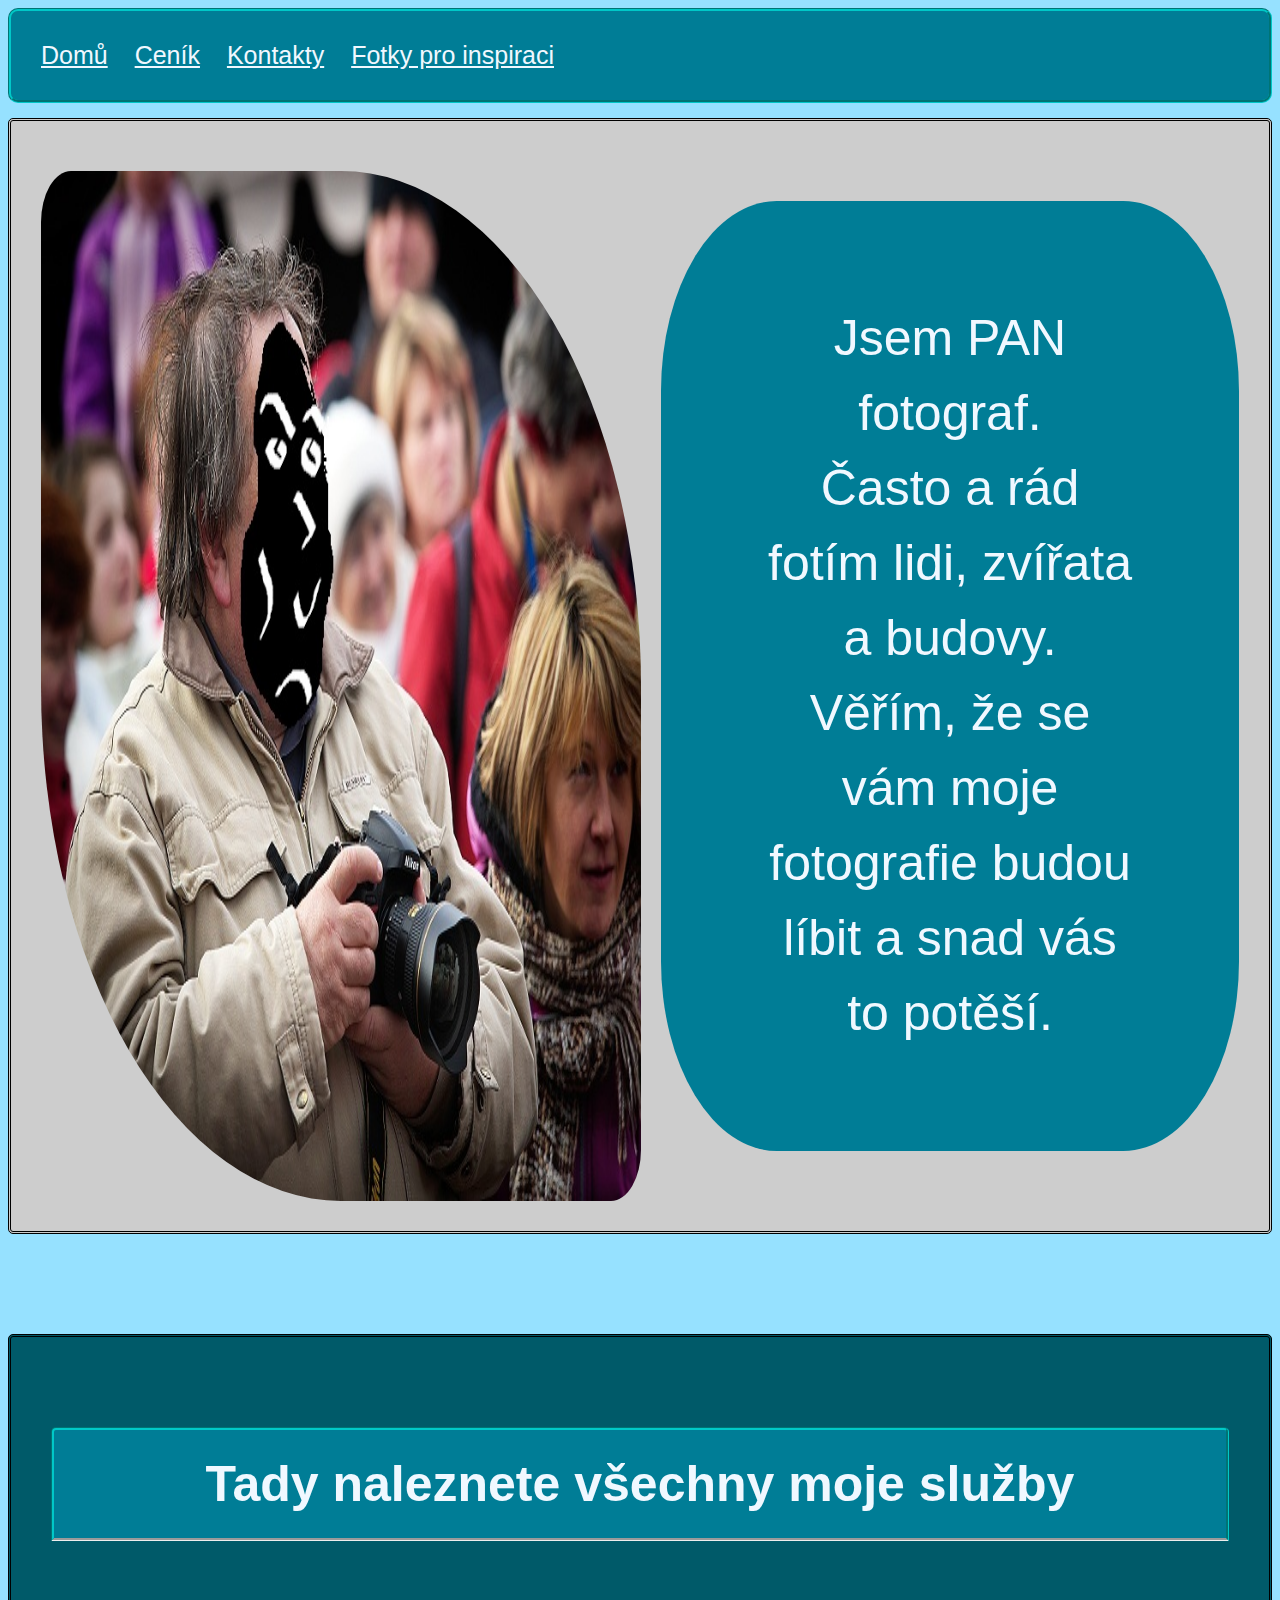
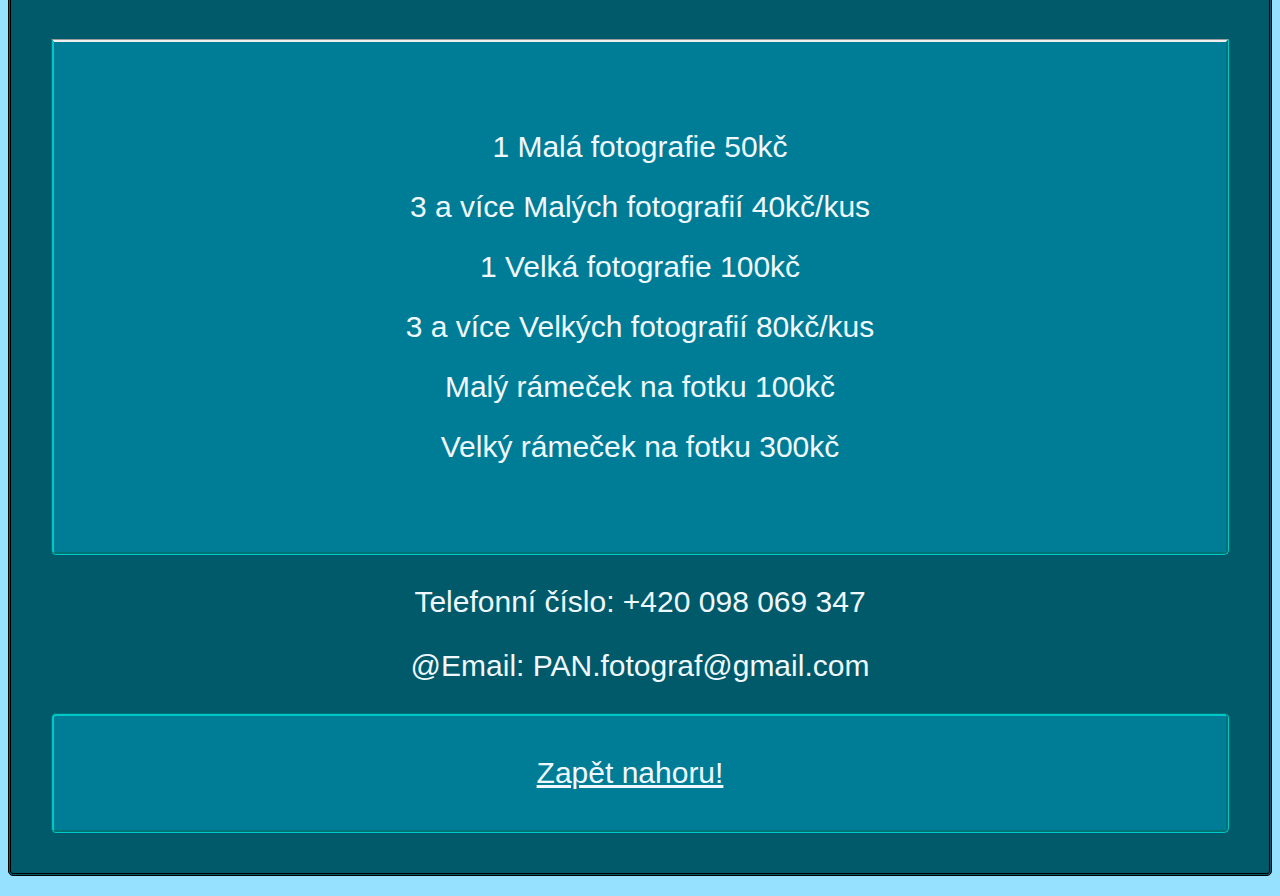
<file: index.html>
<!DOCTYPE html>
<html lang="en">
<head>
    <meta charset="UTF-8">
    <meta name="viewport" content="width=device-width, initial-scale=1.0">
    <title>Document</title>
    <link rel="stylesheet" href="style.css">
</head>
<body style="background-color:rgb(150, 225, 255)">
    <div class="panel">
        <a href="#top">Domů</a> <a href="#ceník">Ceník</a> <a href="#kontakty">Kontakty</a> <a href="./index2.html">Fotky pro inspiraci</a>
    </div>

    <div class="predstaveni">
            <img class="fotka" src="PAN fotograf.jpg" width="600px" height="auto" alt="PAN fotograf" /> 
            <p>Jsem PAN fotograf. <br/> Často a rád fotím lidi, zvířata a budovy. <br/> Věřím, že se vám moje fotografie budou líbit a snad vás to potěší.</p>
    </div>

    <div class="ceník">
        <p id="ceník"><p class="ceník1">Tady naleznete všechny moje služby</p></p><br/>

        <p class="ceník2">
            1 Malá fotografie    50kč<br/>
            3 a více Malých fotografií    40kč/kus<br/>
            1 Velká fotografie  100kč<br/>
            3 a více Velkých fotografií   80kč/kus<br/>
            Malý rámeček na fotku   100kč<br/>
            Velký rámeček na fotku  300kč
        </p>
    <div class="kontakty">
        <p>Telefonní číslo: +420 098 069 347
        </p>
        <p>@Email: PAN.fotograf@gmail.com</p>
        
    </div>
    <div class="zpet">
        <p id="kontakty"><a href="#top">Zapět nahoru!</a></p>
    </div>

</body>
</html>
</file>
<file: style.css>
.panel {
    padding: 30px;
    background-color: rgb(0, 125, 150);
    border-radius: 10px;
    border-style: groove;
    border-color: rgb(0, 200, 200);
    margin-bottom: 15px;
    font-family: 'Franklin Gothic Medium', 'Arial Narrow', Arial, sans-serif;
    font-size: 25px;
}
a {
    color: aliceblue;
    margin-right: 20px;
}
a:hover {
    color: rgb(150, 150, 150);
}
.predstaveni {
    display: flex;
    background-color: rgb(205, 205, 205);
    margin-bottom: 100px;
    border-radius: 5px;
    padding: 30px;
    border-style: double;
    border-color: black;
}
.predstaveni > p{
    margin-left: 20px;
    margin-right: auto;
    padding: 100px;
    font-size: 50px;
    text-align: center;
    background-color: rgb(0, 125, 150);
    border-radius: 20%;
    font-family: 'Franklin Gothic Medium', 'Arial Narrow', Arial, sans-serif;
    line-height: 1.5;
}
.fotka {
    margin-top: 20px;
    border-bottom-left-radius: 50%;
    border-bottom-right-radius: 5%;
    border-top-left-radius: 5%;
    border-top-right-radius: 50%;
}
.ceník {
    padding: 40px;
    background-color: rgb(0, 90, 105);
    border-radius: 5px;
    margin-bottom: 20px; 
    border-style: double;
    border-color: black;
    font-family: 'Franklin Gothic Medium', 'Arial Narrow', Arial, sans-serif;
}
.ceník1{
    font-weight: bold;
    font-size: 50px;
    padding: 25px;
    background-color: rgb(0, 125, 150);;
    border-style: groove;
    border-top-left-radius: 5px;
    border-top-right-radius: 5px;
    border-top-color: rgb(0, 200, 200);
    border-inline-color: rgb(0, 200, 200);
    
}
.ceník2 {
    text-align: center;
    margin-bottom: 5px;
    padding: 75px;
    background-color: rgb(0, 125, 150);
    border-style: groove;
    border-bottom-left-radius: 5px;
    border-bottom-right-radius: 5px;
    border-bottom-color: rgb(0, 200, 200);
    border-inline-color: rgb(0, 200, 200);
    line-height: 2;
}
.zpet {
    padding: 10px;
    border-radius: 5px;
    background-color: rgb(0, 125, 150);
    border-style: groove;
    border-color: rgb(0, 200, 200);
    text-align: center;
    
}
p {
    text-align: center;
    color: aliceblue;
    font-size: 30px;
}
</file>
